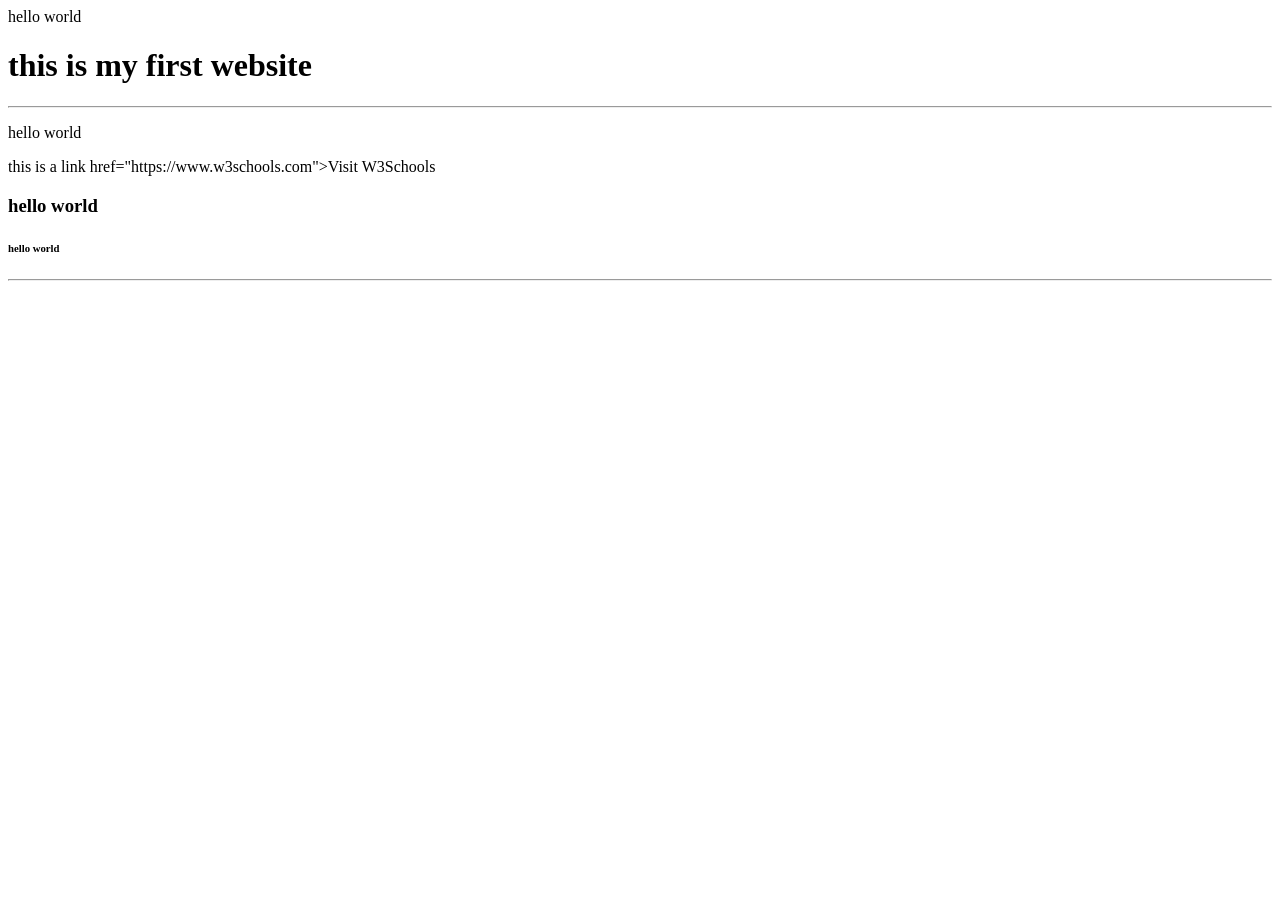
<file: index.html>
hello world

<html>
 <head>
 <body>
   <h1>
     this is my first website
   </h1>
   <hr>
  <p>
   hello world
  </p>

  <p>
   this is a link href="https://www.w3schools.com">Visit W3Schools </a>
  </p>
   <h3>
     hello world
   </h3>
   <h6>
     hello world
   </h6>
   <hr>
 </body>
 
 </head>

</html>
</file>
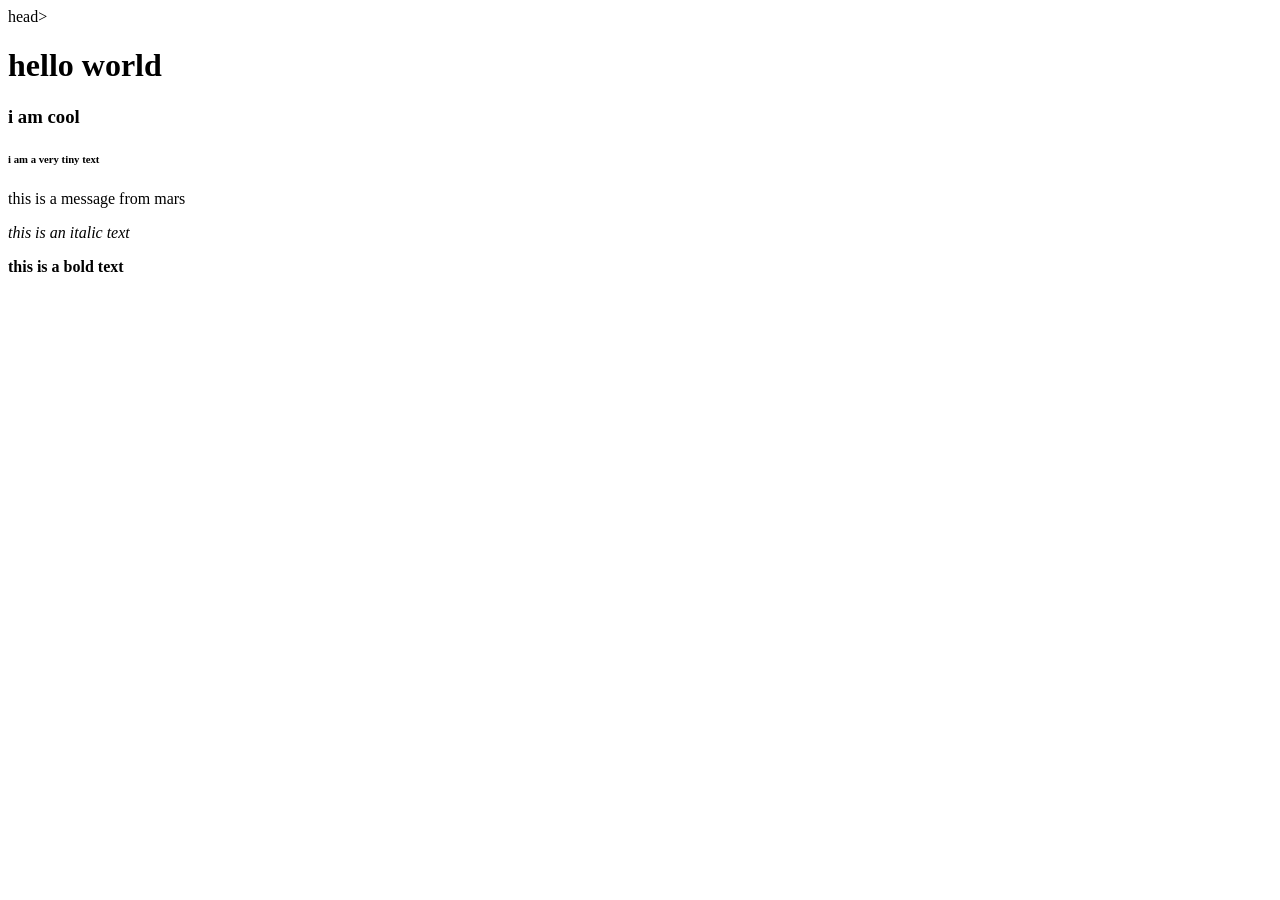
<file: ma1800-week-01-starter/headings-paragraphs/index.html>
<!DOCTYPE html>

<html>

<head>


<title>my first website</title><title>
</title>head></head>
</title></title>

<body>

  <h1>hello world</h1>
  <h3>i am cool</h3>
  <h6>i am a very tiny text</h6>

  <p>this is a message from mars</p>

  <i> this is an italic text</i>
  <p>

  <b> this is a bold text</b>
  </p>



</body>
</html>










<html lang="en">
<head>
  <meta charset="UTF-8">
  <meta name="viewport" content="width=device-width, initial-scale=1.0">
  <title>Headings and Paragraphs</title>
</head>
<body>

  <!-- Add different heading levels and paragraphs here -->

</body>
</html>
</file>
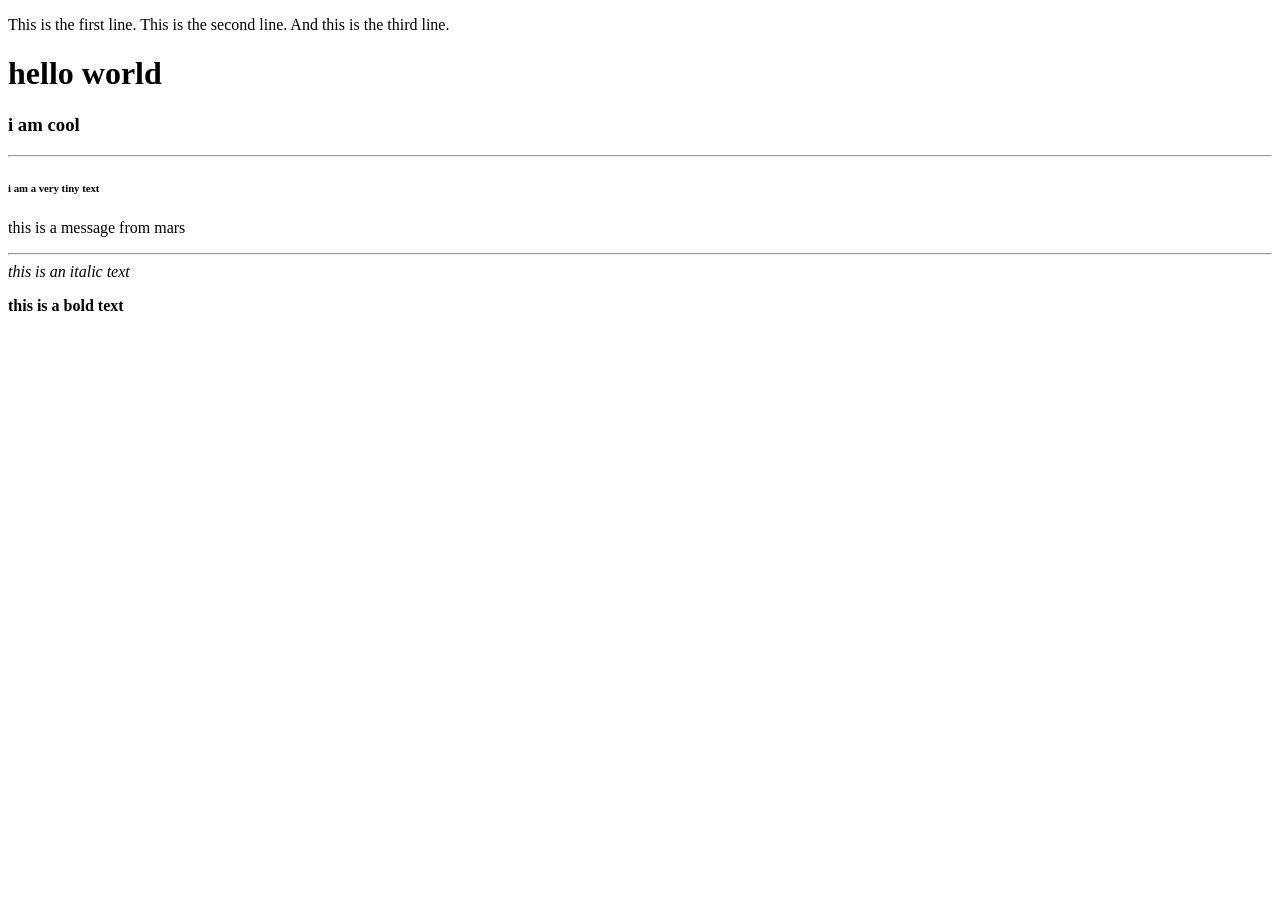
<file: ma1800-week-01-starter/line-breaks-rules/index.html>
<!DOCTYPE html>
<html lang="en">
<head>
  <meta charset="UTF-8">
  <meta name="viewport" content="width=device-width, initial-scale=1.0">
  <title>Line Breaks and Horizontal Rules</title>
</head>
<body>

  <p>This is the first line. This is the second line. And this is the third line.</p>



<h1>hello world</h1>
  <h3>i am cool</h3>

  <hr>

  <h6>i am a very tiny text</h6>

  <p>this is a message from mars</p>

  <hr>

  <i> this is an italic text</i>
  <p>

  <b> this is a bold text</b>
  </p>


  <!-- Add line breaks and horizontal rules -->

</body>
</html>
</file>
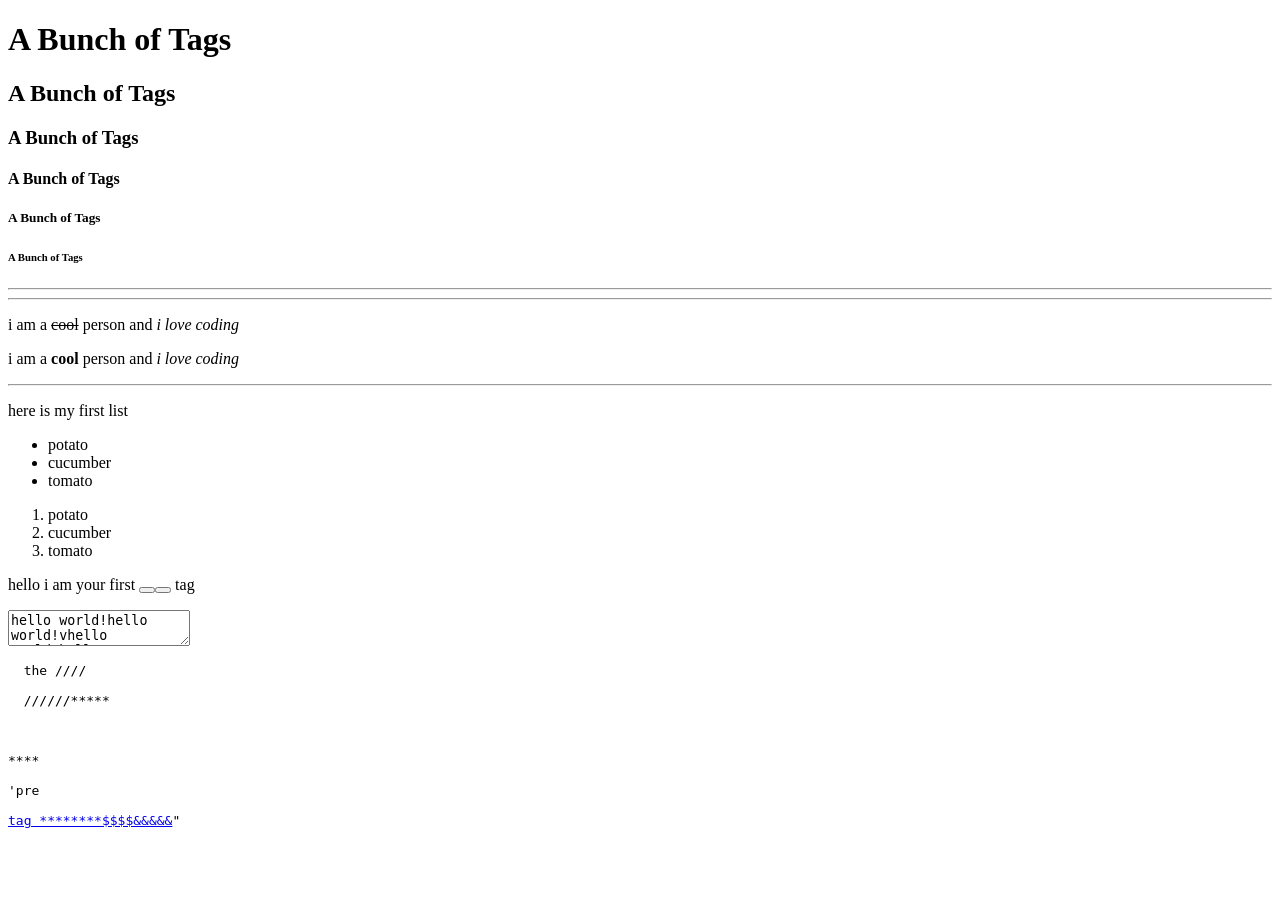
<file: ma1800-week-02-starter/html-tags/index.html>
<!DOCTYPE html>
<html lang="en">
<head>
  <meta charset="UTF-8">
  <meta name="viewport" content="width=device-width, initial-scale=1.0">
  <title>HTML Tags</title>
</head>
<body>
  
  <h1>A Bunch of Tags</h1>
<h2>A Bunch of Tags</h2>
<h3>A Bunch of Tags</h3>
<h4>A Bunch of Tags</h4>
<h5>A Bunch of Tags</h5>
<h6>A Bunch of Tags</h6>


<hr>
<hr>

<p> i am a <del>cool</del> person and <i>i love coding</i></p>

<p> i am a <b>cool</b> person and <i>i love coding</i></p>

<hr>


<p>here is my first list</p>

<ul>

  <li>potato</li>
  <li>cucumber</li>
  <li>tomato</li>

</ul>


<ol>

  <li>potato</li>
  <li>cucumber</li>
  <li>tomato</li>

</ol>


<p>hello i am your first <button><button/button></button> tag</p>


<textarea>hello world!hello world!vhello world!hello world!hello world!vvhello world!hello world!hello world!hello world!hello world!hello world!hello world!hello world!hello world!hello world!hello world!</textarea>
<pre>
  the //// 
  
  //////***** 
  
  
  
****

'pre

<a href="https://www.nytimes.com/international/">tag ********$$$$&&&&&</a>"


</pre>


  <!-- Add and experiment with different HTML tags here -->
</body>
</html>
</file>
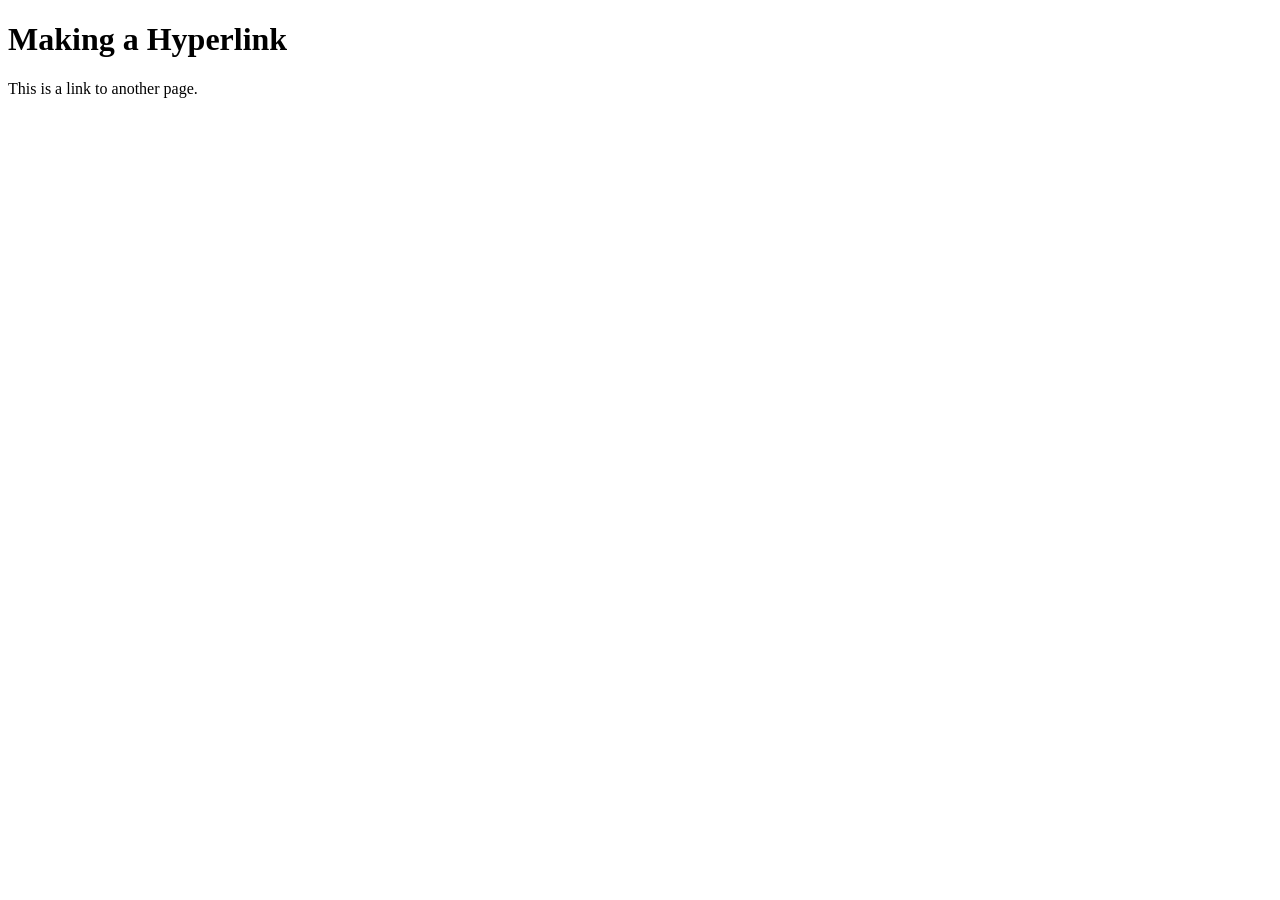
<file: ma1800-week-02-starter/hyperlinks/index.html>
<!DOCTYPE html>
<html lang="en">
<head>
  <meta charset="UTF-8">
  <meta name="viewport" content="width=device-width, initial-scale=1.0">
  <title>Hyperlinks</title>
</head>
<body>
  <h1>Making a Hyperlink</h1>
  <p>This is a link to another page.</p>

  <!-- Add a hyperlink to page1.html -->
</body>
</html>
</file>
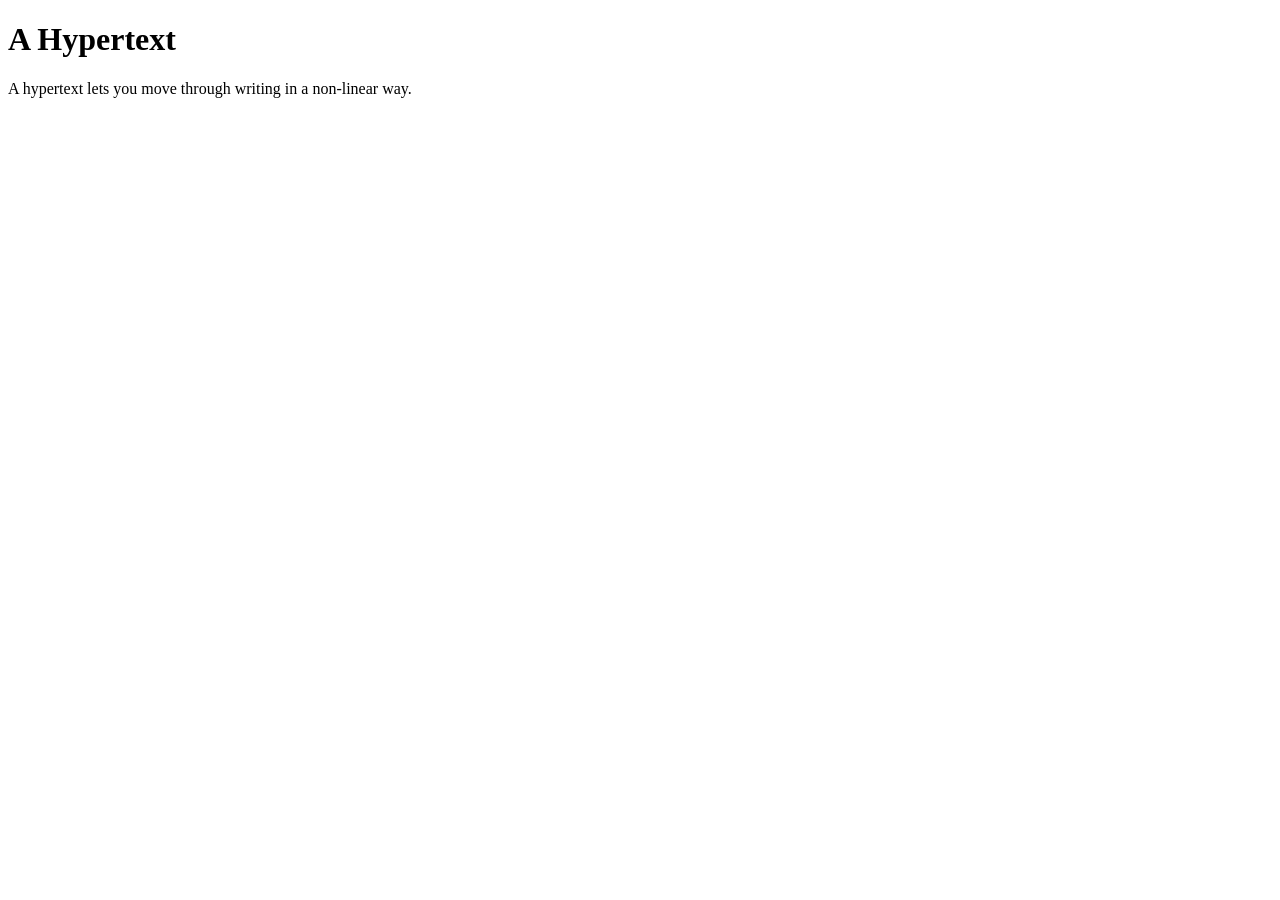
<file: ma1800-week-02-starter/hypertext/index.html>
<!DOCTYPE html>
<html lang="en">
<head>
  <meta charset="UTF-8">
  <meta name="viewport" content="width=device-width, initial-scale=1.0">
  <title>Hypertext</title>
</head>
<body>
  <h1>A Hypertext</h1>
  <p>A hypertext lets you move through writing in a non-linear way.</p>

  <!-- Add links to page1.html and page2.html -->
</body>
</html>
</file>
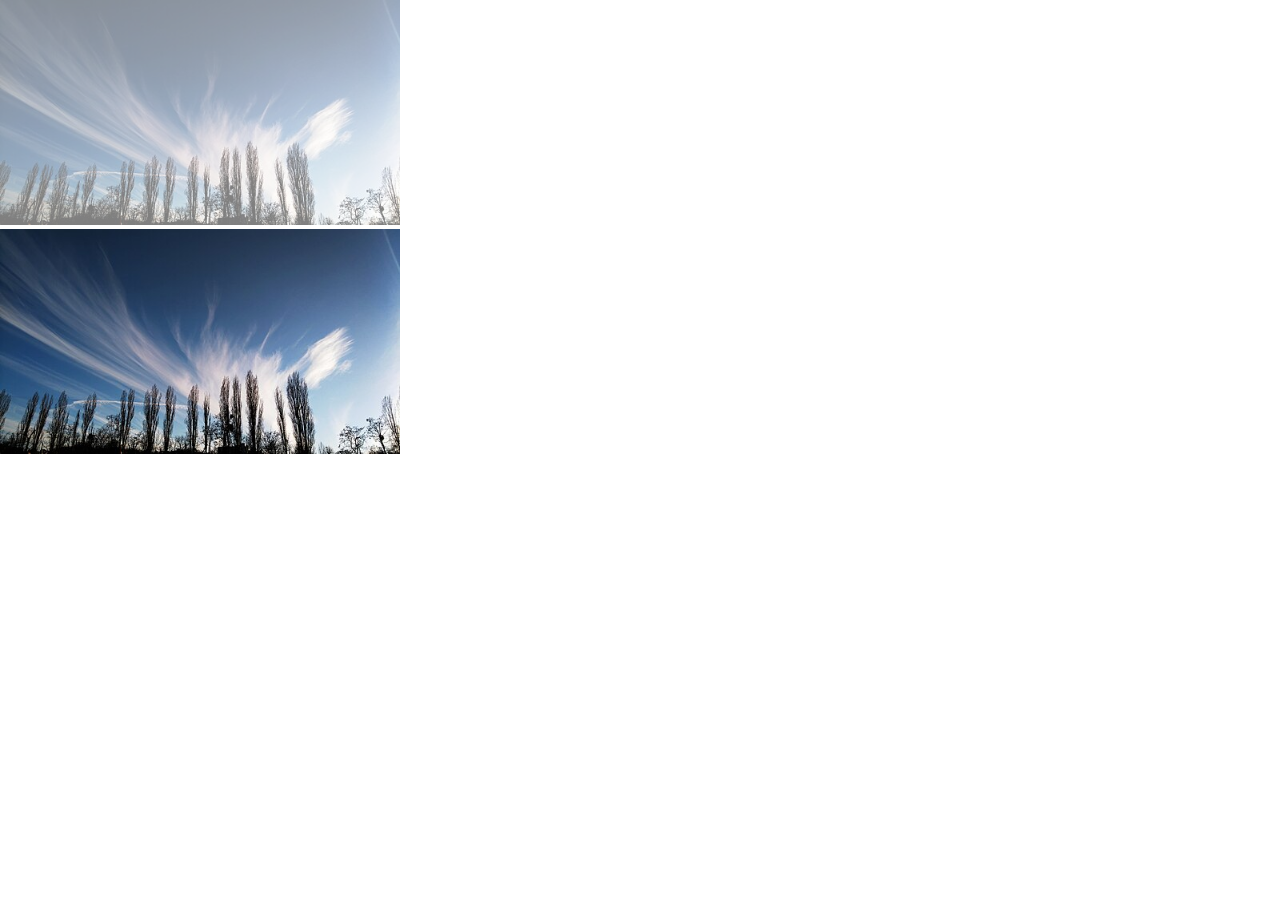
<file: ma1800-week-03-starter/background-image/index.html>
<!DOCTYPE html>
<html lang="en">
  <head>
    <meta charset="UTF-8"> <meta name="viewport" content="width=device-width, initial-scale=1.0"> <title>Clouds</title>
    <link rel="stylesheet" href="style.css">  
  
  </head>


 
  

  <body>
   
    <div>

       <img src="assets/Cirrus-fibratus.jpg" width="400px">
    </div>

      <img src="assets/Cirrus-fibratus.jpg" width="400px">
  </body>
</html>
</file>
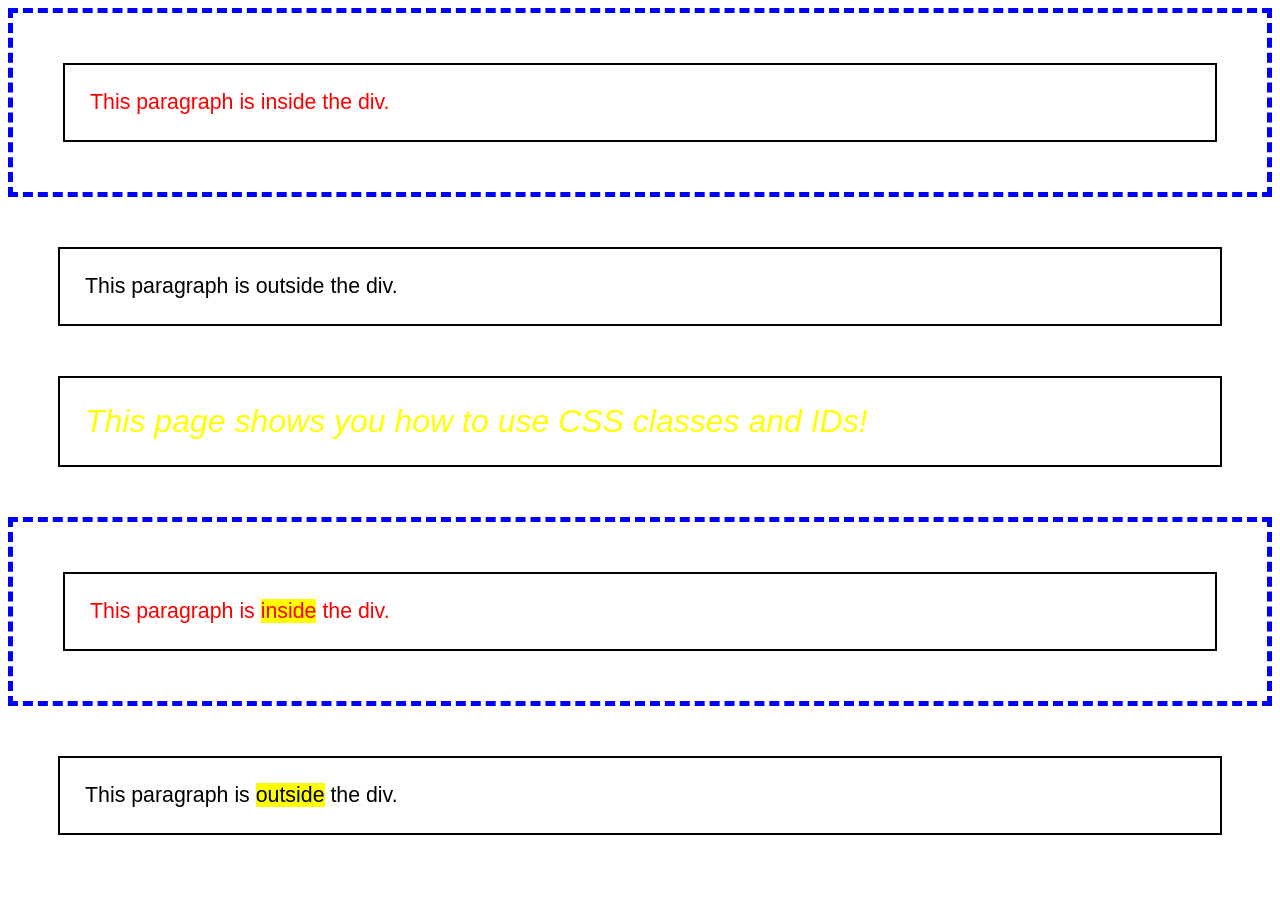
<file: ma1800-week-03-starter/classes-ids/index.html>
<!DOCTYPE html>
<html lang="en">
<head>
  <meta charset="UTF-8">
  <meta name="viewport" content="width=device-width, initial-scale=1.0">

  <title>Exercise 2 (W3) — Classes and IDs</title>

  <link rel="stylesheet" href="style.css">
</head>
<body>

  <div>
    <p>
      This paragraph is inside the div.
    </p>
  </div>

  <p>
    This paragraph is outside the div.
  </p>

  <p id="summary">
    This page shows you how to use CSS classes and IDs!
  </p>

  <div>
    <p>
      This paragraph is <span class="highlight">inside</span> the div.
    </p>
  </div>

  <p>
    This paragraph is <span class="highlight">outside</span> the div.
  </p>

</body>
</html>
</file>
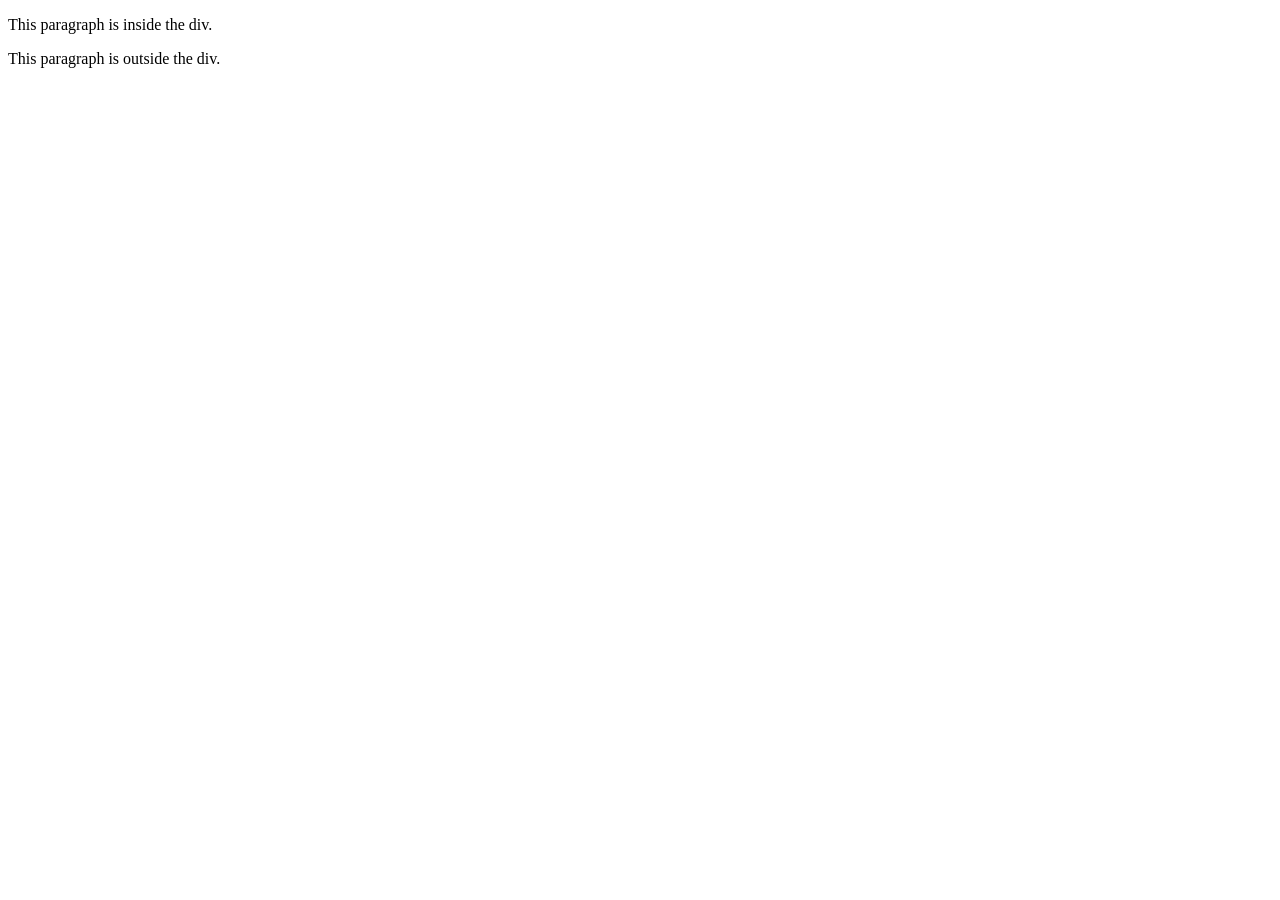
<file: ma1800-week-03-starter/div/index.html>
<!DOCTYPE html>
<html lang="en">
<head>
  <meta charset="UTF-8">
  <meta name="viewport" content="width=device-width, initial-scale=1.0">

  <title>Exercise 2 (W3) — Using a Div</title>

  <link rel="stylesheet" href="style.css">
</head>
<body>

  <div>
    <p>
      This paragraph is inside the div.
    </p>
  </div>

  <p>
    This paragraph is outside the div.
  </p>

</body>
</html>
</file>
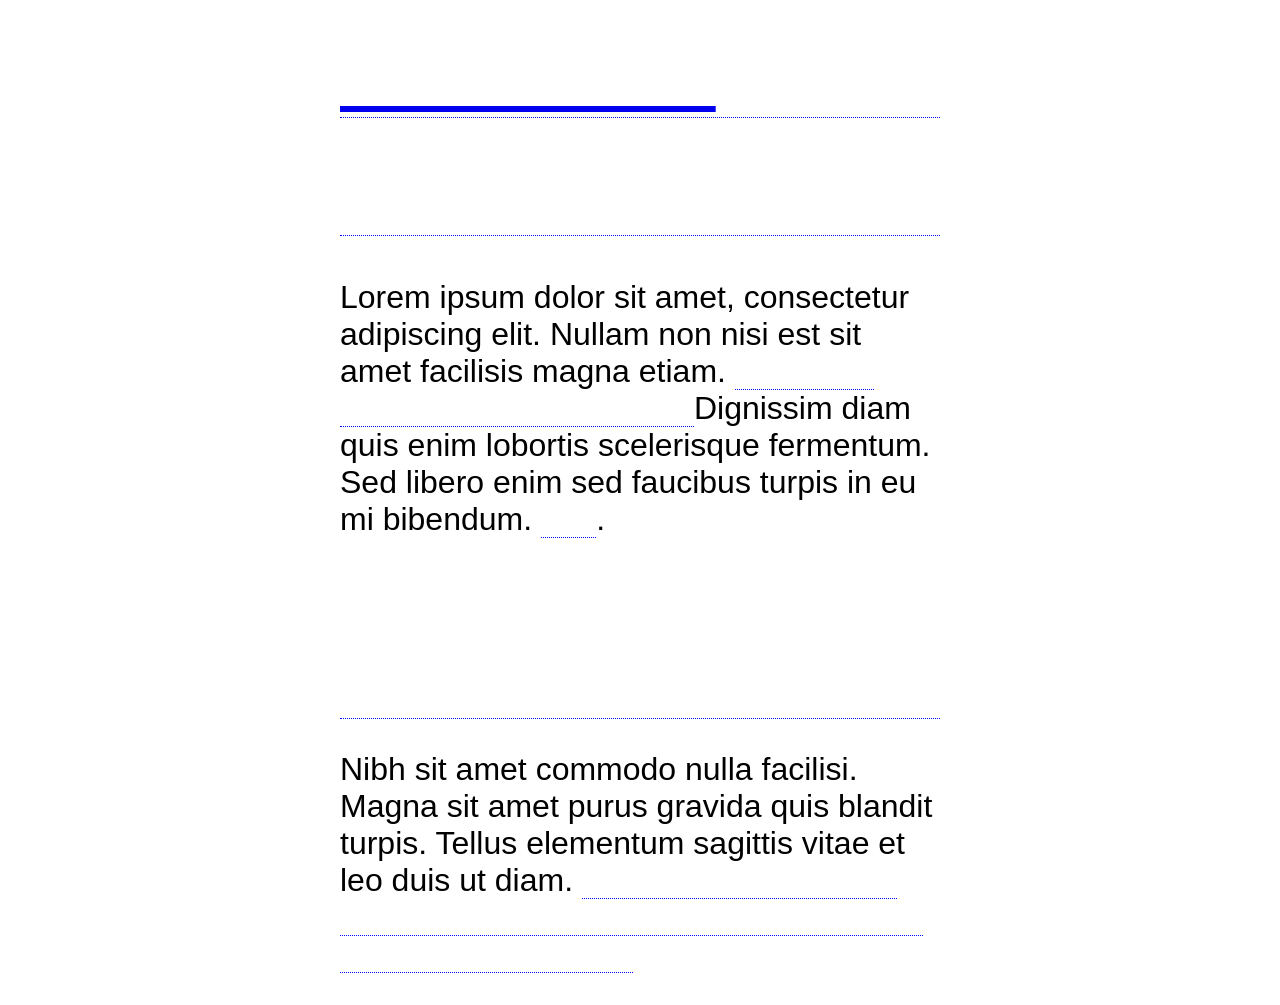
<file: ma1800-week-03-starter/hover/index.html>
<!DOCTYPE html>
<html lang="en">
<head>
  <meta charset="UTF-8" />
  <meta name="viewport" content="width=device-width, initial-scale=1.0" />

  <title>Exercise 4 (W3) — Hover Effects</title>

  <link rel="stylesheet" href="style.css">
</head>
<body>

  <div id="content">

    <a href="https://en.wikipedia.org/wiki/Cat">  <h1 class="hide">Hello World!</h1></a>

    <h1 class="hide">Hello World!</h1>

    <p>
      Lorem ipsum dolor sit amet, consectetur adipiscing elit. Nullam non nisi est
      sit amet facilisis magna etiam.
      <span class="hide"> Dignissim enim sit amet venenatis. </span>
      Dignissim diam quis enim lobortis scelerisque fermentum. Sed libero enim sed
      faucibus turpis in eu mi bibendum.
      <span class="hide">erat</span>.
    </p>

    <p class="hide">
      Velit egestas dui id ornare arcu odio ut sem. In dictum non consectetur a
      erat nam at lectus. Diam sit amet nisl suscipit adipiscing bibendum.
    </p>

    <p>
      Nibh sit amet commodo nulla facilisi. Magna sit amet purus gravida quis
      blandit turpis. Tellus elementum sagittis vitae et leo duis ut diam.
      <span class="hide">
        Integer quis auctor elit sed vulputate mi sit amet. Ultrices eros in cursus
        turpis massa.
      </span>
    </p>
  </div>

</body>
</html>
</file>
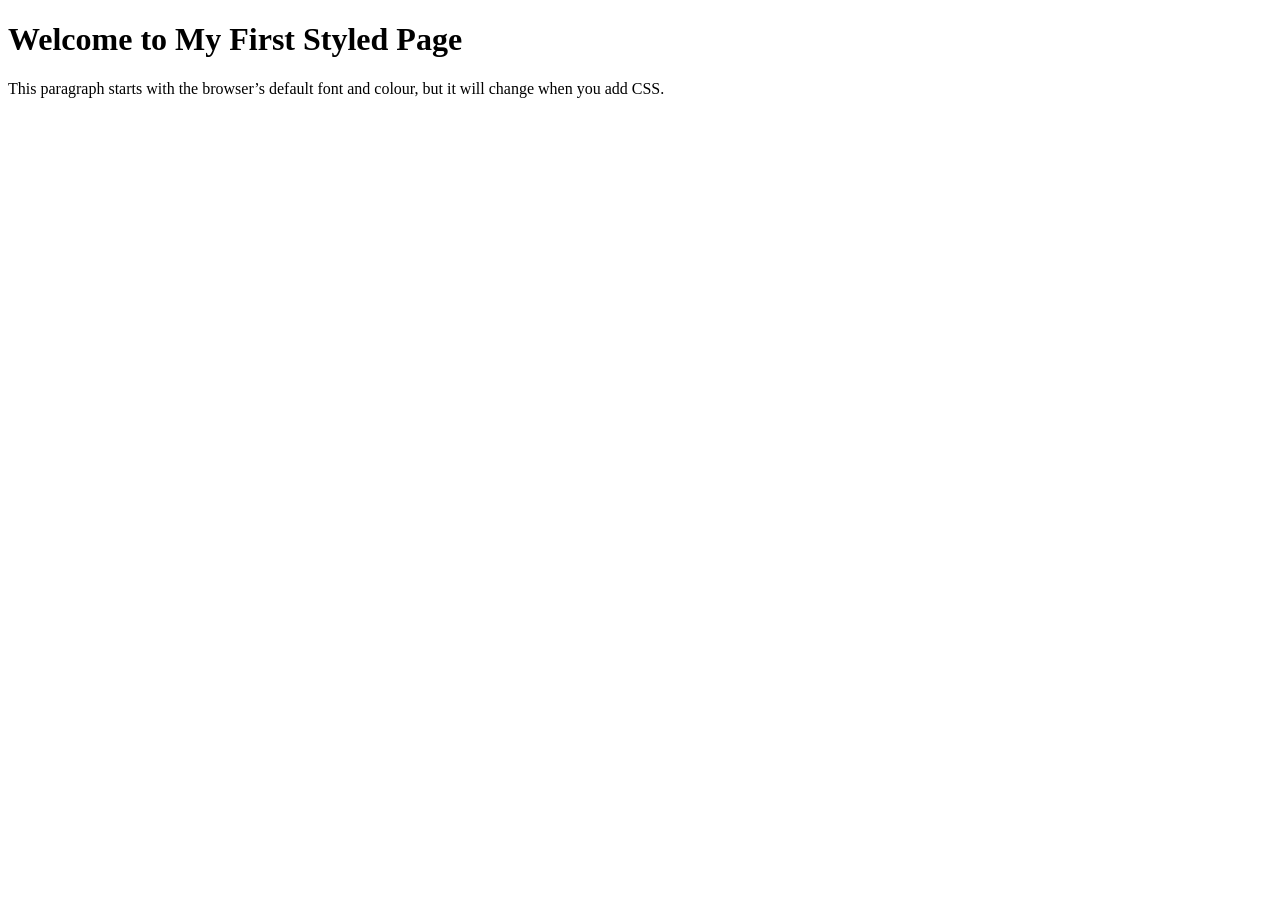
<file: ma1800-week-03-starter/linking-css/index.html>
<!DOCTYPE html>
<html lang="en">
<head>
  <meta charset="UTF-8">
  <meta name="viewport" content="width=device-width, initial-scale=1.0">

  <title>Exercise 1 (W3) — Linking CSS, Colours, and Fonts</title>

  <link rel="stylesheet" href="style.css">
</head>
<body>

  <h1>Welcome to My First Styled Page</h1>

  <p>
    This paragraph starts with the browser’s default font and colour,
    but it will change when you add CSS.
  </p>

</body>
</html>
</file>
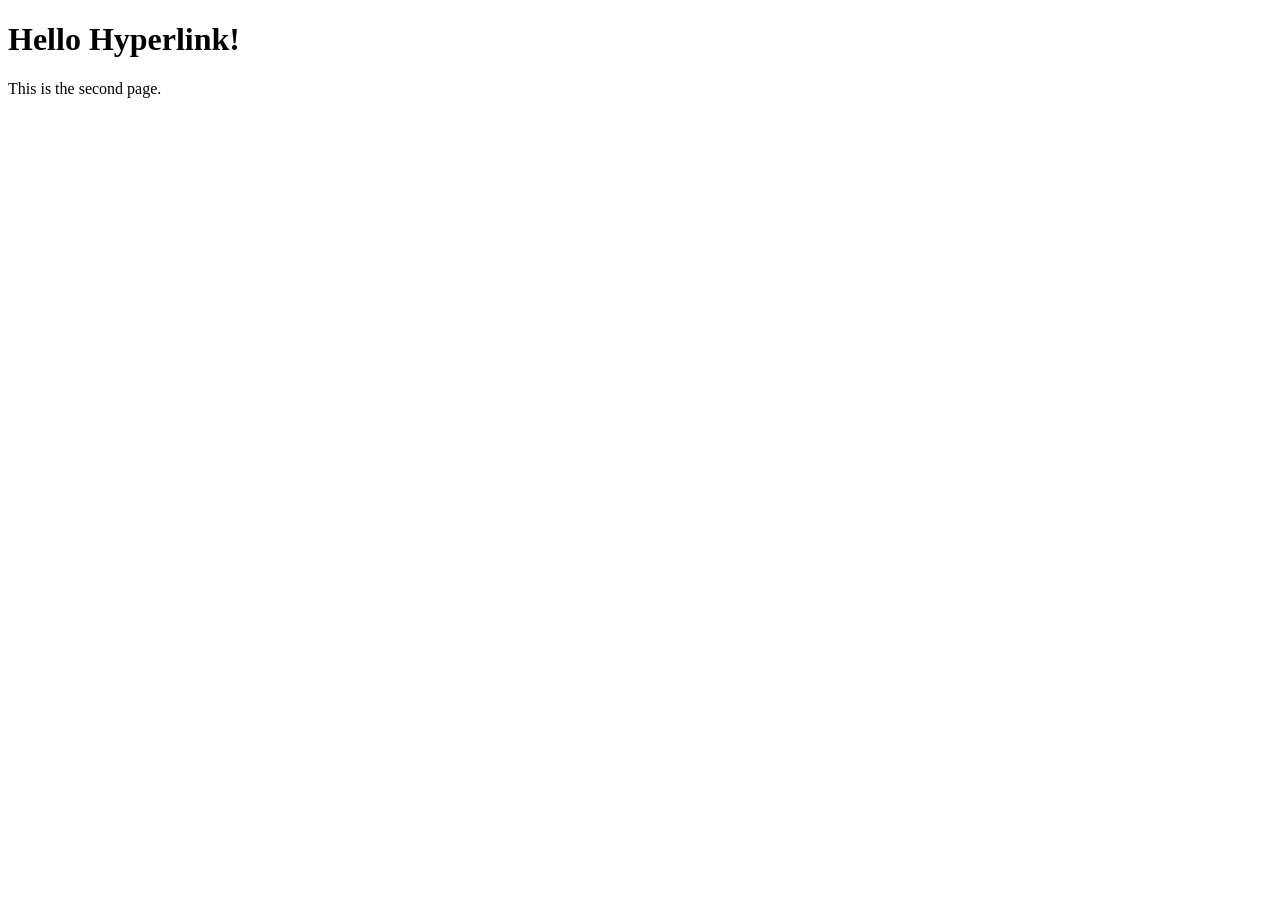
<file: ma1800-week-02-starter/hyperlinks/page1.html>
<!DOCTYPE html>
<html lang="en">
<head>
  <meta charset="UTF-8">
  <meta name="viewport" content="width=device-width, initial-scale=1.0">
  <title>Page 1</title>
</head>
<body>
  <h1>Hello Hyperlink!</h1>
  <p>This is the second page.</p>

  <!-- Add a link back to index.html -->
</body>
</html>
</file>
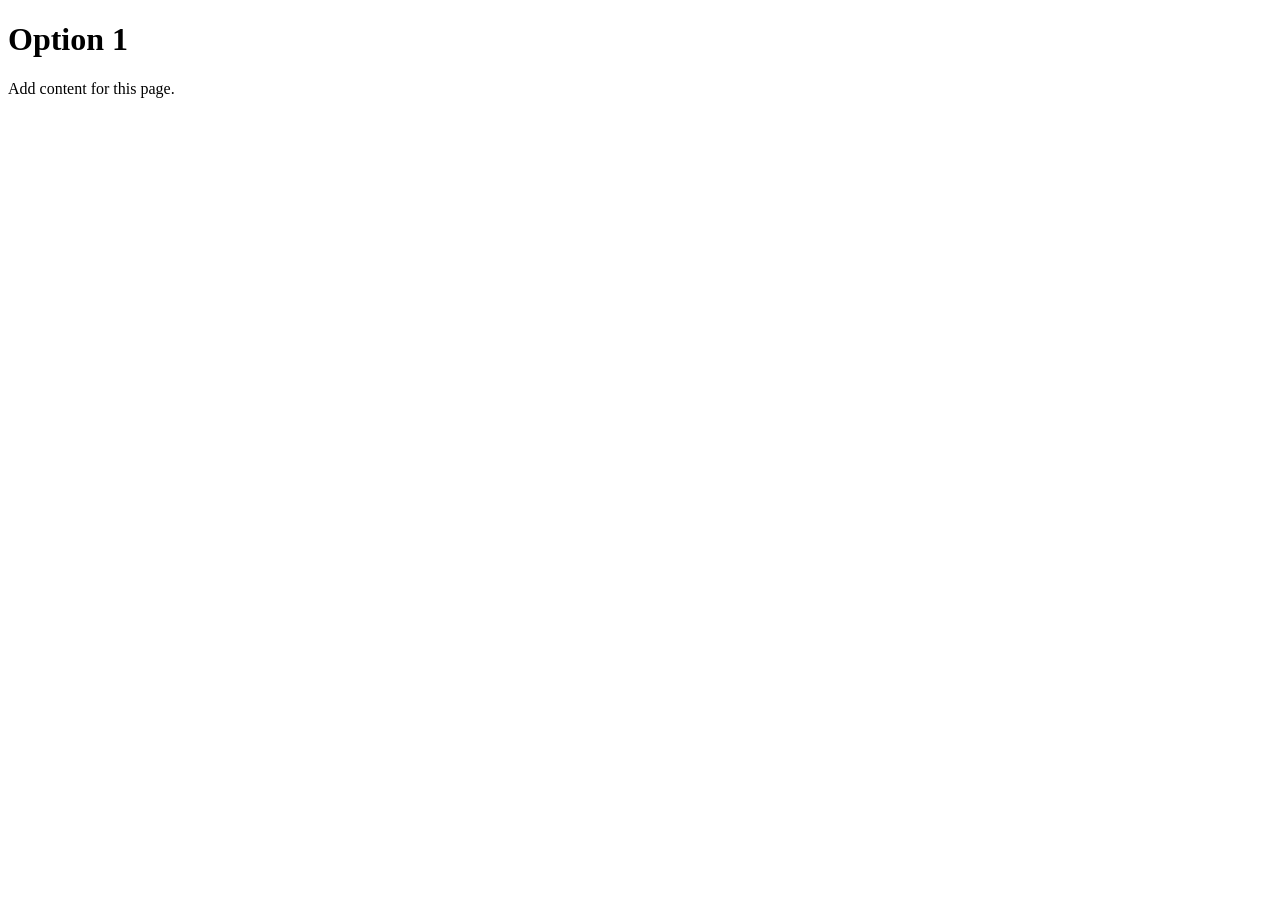
<file: ma1800-week-02-starter/hypertext/page1.html>
<!DOCTYPE html>
<html lang="en">
<head>
  <meta charset="UTF-8">
  <meta name="viewport" content="width=device-width, initial-scale=1.0">
  <title>Option 1</title>
</head>
<body>
  <h1>Option 1</h1>
  <p>Add content for this page.</p>

  <!-- Add links to connect this page to the other pages -->
</body>
</html>
</file>
<file: ma1800-week-03-starter/background-image/style.css>
/* Add the background image and repeat styles */

body {

    width: 100%;
    height: 100%;
    margin: 0;
    padding: 0;
    background-image: url(https://thumb.wikimedia.org/wikipedia/commons/thumb/7/71/Nursing_Cat_01.jpg/500px-Nursing_Cat_01.jpg?utm_source=en.wikipedia.org&utm_campaign=parser&utm_content=thumbnail);
    background-repeat: repeat;  
}


div {

    width: 50%;
    height: 100%;
    margin: 0;
    padding: 0;
    background-image: url(https://thumb.wikimedia.org/wikipedia/commons/thumb/7/71/Nursing_Cat_01.jpg/500px-Nursing_Cat_01.jpg?utm_source=en.wikipedia.org&utm_campaign=parser&utm_content=thumbnail);
    background-repeat: repeat;
    opacity: 0.5;
}
</file>
<file: ma1800-week-03-starter/classes-ids/style.css>
/* Add styles for the class and ID selectors */


body {
background: white;
color: black;
font-family: sans-serif;


}


P {

    margin: 50px;
    padding: 25px;
    font-size: 16pt;
    border: 2px solid #000000;
}

div {

    border: 5px dashed #0000ff;
    color: red;
}

.highlight {

    background: yellow;


}

#summary {
    font-size: 24pt;
    font-style: italic;
    color: yellow;
}
</file>
<file: ma1800-week-03-starter/div/style.css>
/* Add styles for the page and the div */
</file>
<file: ma1800-week-03-starter/hover/style.css>
/* Add the hidden and hover styles */


body {
    font-family: Arial, Helvetica, sans-serif;
    font-size: 2rem;
}

#content {

    width: 600px;
    margin: 0 auto;
}

.hide {

    color: white;
    border-bottom: 1px dotted blue;
}

.hide:hover {

    columns: red;
    cursor: pointer;
}
</file>
<file: ma1800-week-03-starter/linking-css/style.css>
/* Add styles for the body, heading and paragraph */
</file>
